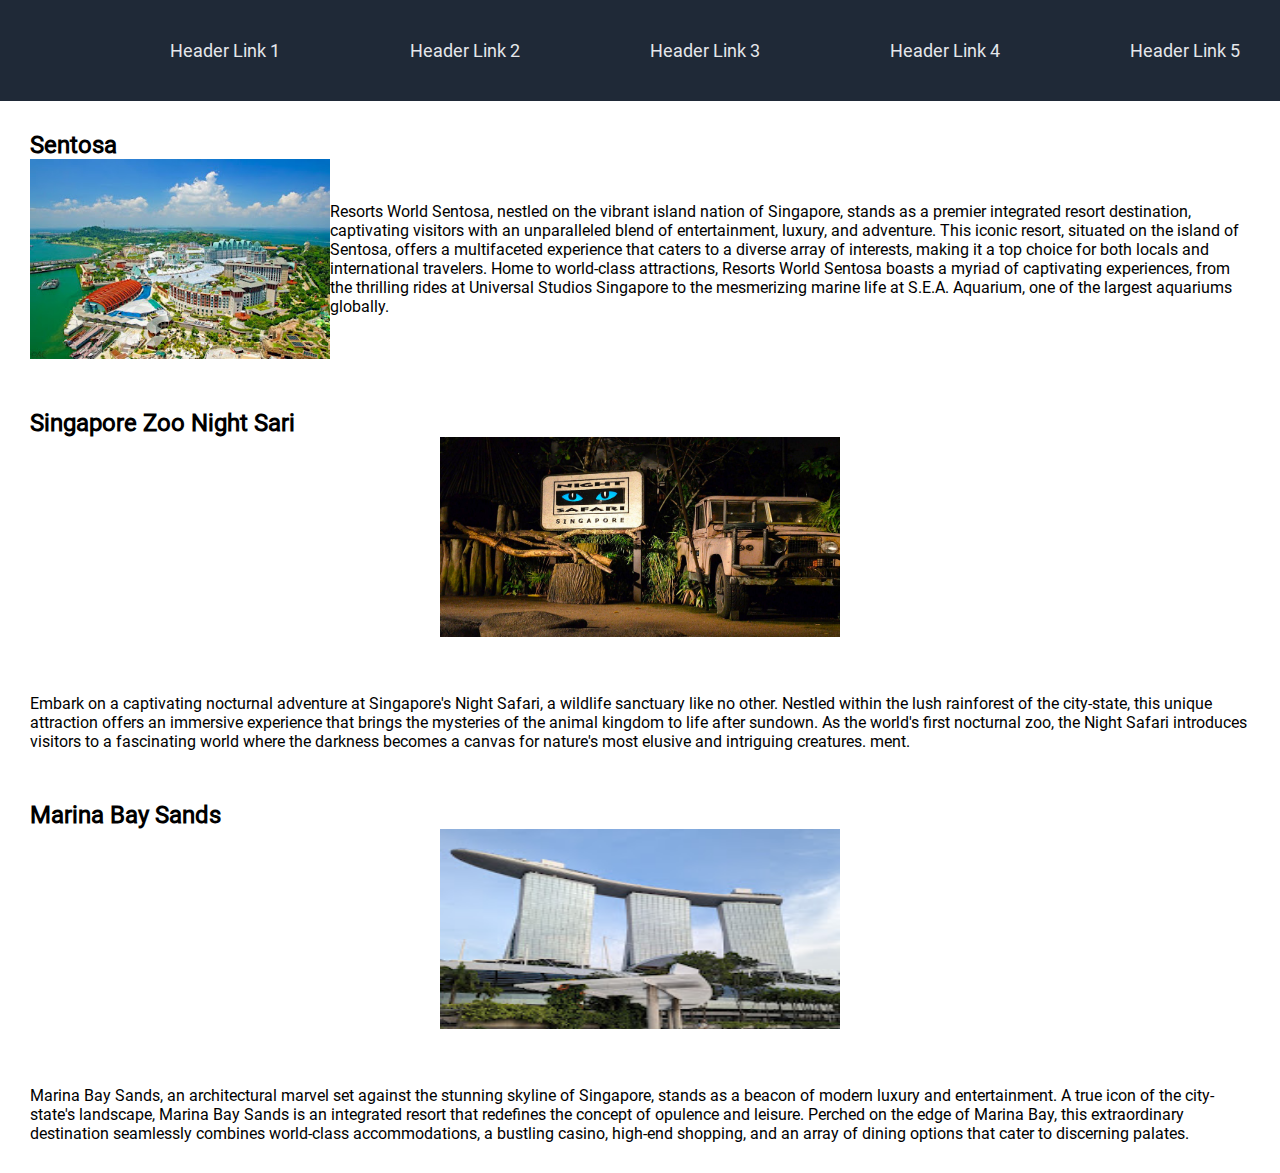
<file: singapore.html>
<!DOCTYPE html>
<html lang="en">
  <head>
    <meta charset="UTF-8" />
    <meta name="viewport" content="width=device-width, initial-scale=1.0" />
    <link rel="stylesheet" href="style.css" />
    <title>Document</title>
  </head>
  <body>
    <header class="header">
      <nav class="nav">
        <a class="logo" href=""><i class="fa-solid fa-plane"></i></a>
        <a class="link1" href="">Header Link 1</a>
        <a class="link2" href="">Header Link 2</a>
        <a class="link3" href="">Header Link 3</a>
        <a class="link4" href="">Header Link 4</a>
        <a class="link5" href="">Header Link 5</a>
      </nav>

    </header>
    <article id="main-container">
      <section class="touristy-places">
        <h2>Sentosa</h2>
        <div- class="tourist-attractions">
          <img
            src="images/sentosa.jpg"
            alt="sentosa"
            width="400"
            height="200" style="display:block; margin:auto;"
          /><br><br><br>
      </div>
          <p>
            Resorts World Sentosa, nestled on the vibrant island nation of
            Singapore, stands as a premier integrated resort destination,
            captivating visitors with an unparalleled blend of entertainment,
            luxury, and adventure. This iconic resort, situated on the island of
            Sentosa, offers a multifaceted experience that caters to a diverse
            array of interests, making it a top choice for both locals and
            international travelers. Home to world-class attractions, Resorts
            World Sentosa boasts a myriad of captivating experiences, from the
            thrilling rides at Universal Studios Singapore to the mesmerizing
            marine life at S.E.A. Aquarium, one of the largest aquariums
            globally. 
          </p>
        
      </section>
      <section class="touristy-places">
        <div>
          <h2>Singapore Zoo Night Sari</h2>
        </div>
          <img
            src="images/night safari.png"
            alt="night-safri"
            width="400"
            height="200" style="display:block; margin:auto;"
          /><br><br><br>
          <p>
            Embark on a captivating nocturnal adventure at Singapore's Night
            Safari, a wildlife sanctuary like no other. Nestled within the lush
            rainforest of the city-state, this unique attraction offers an
            immersive experience that brings the mysteries of the animal kingdom
            to life after sundown. As the world's first nocturnal zoo, the Night
            Safari introduces visitors to a fascinating world where the darkness
            becomes a canvas for nature's most elusive and intriguing creatures.
            ment.
          </p>
      </section>
      <section class="touristy-places">
        <div>
          <h2>Marina Bay Sands</h2>
        </div>
          <img
            src="images/marina-bay-sands.jpg"
            alt="marina-bay-sands"
            width="400"
            height="200" style="display:block; margin:auto;"
          /><br><br><br>
          <p>
            Marina Bay Sands, an architectural marvel set against the stunning
            skyline of Singapore, stands as a beacon of modern luxury and
            entertainment. A true icon of the city-state's landscape, Marina Bay
            Sands is an integrated resort that redefines the concept of opulence
            and leisure. Perched on the edge of Marina Bay, this extraordinary
            destination seamlessly combines world-class accommodations, a
            bustling casino, high-end shopping, and an array of dining options
            that cater to discerning palates. 
          </p>
      </section>
    </article>
  </body>
</html>
</file>
<file: style.css>
/* -------------- General Styles ----------------------------- */
@font-face {
  font-family: "Roboto Bold";
  src: url(fonts/Roboto-Bold.ttf) format("truetype");
}
@font-face {
  font-family: "Roboto Regular";
  src: url(fonts/Roboto-Regular.ttf) format("truetype");
}
@font-face {
  font-family: "Roboto Italic";
  src: url(fonts/Roboto-LightItalic.ttf) format("truetype");
}

*,
*::before,
*::after {
  padding: 0;
  margin: 0;
  box-sizing: border-box;
}
.body {
  margin: 0;
}

/* -------------- Nav Bar ----------------------------------- */
.header{
  position:sticky;
  top:0;
  z-index:100
}

.nav {
  display: flex;
  background-color: #1f2937;
  justify-content: space-between;
  padding: 40px;
}

.logo {
  color: #f9faf8;
  font-size: 24px;
  text-decoration: none;
  font-family: "Roboto Regular";
}
.link1,
.link2,
.link3,
.link4,
.link5 {
  color: #e5e7eb;
  font-size: 18px;
  text-decoration: none;
  font-family: "Roboto Regular";
}

.nav > a:not(:nth-of-type(1)):hover{
  border-bottom: 1px solid #e5e7eb;
}

.selected {
  border-bottom: 1px solid #e5e7eb;
}

@media (max-width: 500px){
  .nav{
    flex-direction: column;
    justify-content: center;
    align-items: center;
    gap: 1rem;
  }
}

/* -----------Hero Section --------------------------------------- */
.hero {
  background-color: #1f2937;
  display: flex;
  align-items: center;
  padding: 20px;
}
.text {
  flex: 1;
  padding-right: 20px;
  padding: 20px;
}
.main {
  color: #f9faf8;
  font-size: 48px;
  font-family: "Roboto Bold";
}
.secondary {
  color: #e5e7eb;
  font-size: 18px;
  font-family: "Roboto Regular";
}
.signup-btn {
  background-color: #3882f6;
  color: white;
  padding: 10px 20px;
  font-size: 16px;
  border: none;
  cursor: pointer;
  border-radius: 5px;
  margin-top: 20px;
  font-family: "Roboto Regular";
}

@media (max-width: 700px){
  .hero{
    flex-direction: column-reverse;
  }
  .hero > img{
    inline-size: 100%;
  }
}

/* -------------- Guides Section ------------------------ */

#guides-main-container {
  width: 100%;
  min-height: 600px;
  display: flex;
  flex-direction: column;
  justify-content: center; 
  align-items: center; 
  gap: 2rem; 
} 

.guides-header{

  font-family: "Roboto-Bold";
  color: #1F2937;
  font-size: 36px;
  margin-top: 1.5rem;

}

.guides {
  inline-size: 100%;
  block-size: 80%;
  display: flex;
  flex-flow: row wrap;
  justify-content: center;
  align-items: center;
  gap: 2rem;
}

.guides-avatars {
  width: 140px;
  aspect-ratio: 1;
  display: flex;
  flex-direction: column;
  justify-content: center;
  align-items: center;
  transition: all 0.3s linear;
}
.guides-avatars-image-1 {
  width: 200px;
  aspect-ratio: 1;
  margin: 0;
}
.guides-avatars-image-2 {
  width: 200px;
  aspect-ratio: 1;;
  margin: 0;
}
.guides-avatars-image-3 {
  width: 200px;
  aspect-ratio: 1;
  margin: 0;
}
.guides-avatars-image-4 {
  width: 200px;
  aspect-ratio: 1;
  margin: 0;
}
.guides-avatars-image-5 {
  width: 200px;
  aspect-ratio: 1;
  margin: 0;
}

.guide-image{
  inline-size: 100%;
  aspect-ratio: 1;
  border: 4px solid #3882F6;
  border-radius: 8px;
}

.guides:has(.guides-avatars:hover) > .guides-avatars:not(:hover){
  opacity: 0.3;
}

/* ------Testimonial Section --------------------- */
.container-tes {
  inline-size: 100%;
  min-block-size: 35rem;
  margin: auto;
  display: flex;
  justify-content: center;
  align-items: center;
  background-color: #e5e7eb;
}

.testimonial-box{
    --inline: 100%;
    inline-size: var(--inline);
    min-block-size: 80%;
    display: flex;
    position: relative;
    background-color: #e5e7eb;
    overflow: hidden;
}

@media (min-width: 600px){
    .testimonial-box{
        --inline: 40rem;
        block-size: 21rem;
    }
}

.testimonial{
    min-inline-size: 100%;
    block-size: 100%;
    background: #e5e7eb;
    display: flex;
    justify-content: center;
    align-items: center;
    animation: scroll 10s steps(5) infinite;
    transform: translateX(calc(-100% * 1));}


.tes-text {
  font-family: "Roboto Italic", sans-serif;
  font-weight: 300;
  font-style: italic;
  font-size: 36px;
  color: #1f2937;
  padding-inline: 0.5em;
  text-align: center;
}


@keyframes scroll {
  0%,
  20% {
    transform: translateX(calc(-100% * 0));
  }
  25%,
  40% {
    transform: translateX(calc(-100% * 1));
  }
  45%,
  60% {
    transform: translateX(calc(-100% * 2));
  }
  65%,
  80% {
    transform: translateX(calc(-100% * 3));
  }
  85%,
  100% {
    transform: translateX(calc(-100% * 4));
  }
}

/* call to action section */ 

.call-to-action{
    width: 100%;
    background-color: #fff ;
    padding: 10vh;
    font-family: "Roboto", sans-serif;

    .call-to-action-container{
        width: 100%;
        display: flex;
        flex-direction:row;
        justify-content: space-around;
        align-items: center;
        flex-wrap: nowrap;
        background-color: #3882f6;
        padding-top: 50px;
        padding-bottom: 50px;
        border-radius: 10px;
        color: #fff;
        @media(max-width: 800px){
            flex-direction: column;
            justify-content: space-between;
            gap: 20px;
            padding: 30px 50px 30px 50px;
        }
    }

    button{
        padding: 8px 15px 8px 15px;
        background-color: #3882f6;
        border: 1.5px #fff solid;
        border-radius: 5px;
        color: #fff;
        font-weight: bold;
        
    }

    h1{
        font-size: 20px;
        margin-bottom: 4px;
    }

    p{
        color: #ecedef;
        font-size: 15px;
    }
}

.footer{
    font-family:"Roboto", sans-serif;
    background-color: #1F2937;
    color: #e5e7eb;
    display: flex;
    justify-content: center;
    align-items: center;
    padding: 50px 200px 50px 200px;
}



/* sudan page styles */ 

.container-sudan{
    padding: 100px ;
    h1{
        font-size: 46px;
        font-weight: 800;
        margin-bottom: 20px;
        font-family: "Roboto bold";

        span{
            color: #ff5d5d
        }
    }

    .button-container{
        width: 100%;
        display: flex;
        flex-direction: row;
        justify-content: flex-start;
        align-items: center;
        gap: 20px;
        margin-bottom: 20px;

        @media(max-width: 800px){
            flex-direction: column;
            align-items: flex-start;

        }

        button.things-to-do{
            display: flex;
            justify-content: center;
            align-items: center;
            width: 307px;
            height: 67px;
            background-color: transparent;
            color: #303030;
            border-radius: 10px;
            border: 2px #303030 solid;
            font-size: 15px;
            font-weight: bold;
            cursor: pointer;

            &:hover{
                background-color: #000000;
                color: #e5e7eb;
                transition: 0.5s;
            }
        }
    }

    .picture-grid{
        display: flex;
        flex-direction: row;
        gap: 2px;
        margin-bottom: 40px;
        column-gap: 2px;

        img{
            max-width: 100%;
            width: 700px;
            height: auto;
            opacity:1.0;
            filter:alpha(opacity=100); 
            
            &:hover{
                cursor: pointer;
                opacity:0.7;
                filter:alpha(opacity=40);
                transition: 0.5s;
            }    
        }

        .grid-item-1{
          border-radius: 10px 0px 0px 0px;
        }
        .grid-item-2{
          border-radius: 0px 0px 0px 10px;
        }
        .grid-item-3{
          border-radius: 0px 10px 0px 0px;
        }
        .grid-item-4{
          border-radius: 0px 0px 10px 0px;
        }
        
        @media(max-width: 850px){
            flex-direction: column;
        }

    }

    .about-sudan{
        width: 100%;
        display: flex;
        justify-content: space-between;
        align-items: flex-start;
        
        


        h2{
            margin-bottom: 10px ;
            font-size: 36px;
        }
        p{
            font-size: 36/1.161px;
            max-width: 600px;
            line-height: 22px;
            font-family: "Roboto regular";
            margin-bottom: 20px;
        }


        @media(max-width: 850px){
          h2{
            font-size: 25px;
            margin-bottom: 5px;
          }
          p{
            font-size: 25/1.161px;
            max-width: 600px;
          }
      }

        .review{
            display: flex;
            justify-content: flex-start;
            align-items:start;
            margin-bottom: 30px;

            p{
                font-size: 15px;
                max-width: 400px;
                color: #616161;
                line-height: 22px;
            }

            img{
                height: 80px;
                width: 80px;
                border-radius: 100px;
                margin-right: 20px;
                margin-left: 20px
            }
        };

        @media(max-width: 800px){
            flex-direction: column;
            gap: 30px;
            align-items: flex-start;
            p{
              font-size: 25/1.161px;
              max-width: 600px;
            }
        }
    }
}



/* ------------------------------ DUBLIN PAGE -------------------------------------- */

.dublin-section{
    display: flex;
    flex-direction: column;
    gap: 2rem;
    justify-content: center;
    align-items: center;
}

.dublin-head{
    inline-size: 100%;
    text-align: center;
    font-family: "Roboto Bold";
    font-weight: 900;
    font-size: 36px;
    color: #1F2937;
    margin-block-start: 1rem;
}

.dub-img-container{
    inline-size: 100%;
    block-size: 18rem;
    border-radius: 10px;
    box-shadow: 5px 5px 8px  #1F2937;
    position: relative;
}

.dublin-image{
  inline-size: 100%;
  block-size: 100%;
  position: absolute;
  top: 0;
  left: 0;
  border-radius: 8px;
  animation: fade 12s infinite;
}

.dublin-article{
    inline-size: 100%;
    padding: 0.75em;
    text-align: justify;
}

.dublin-article > p{
    font-size: 18px;
    font-family: "Roboto Regular";
    color: #1F2937;
    line-height: 1.5em;
    margin-block-start: 1.5em;
}

@media (min-width: 550px){
  .dub-img-container{
        block-size: 25rem;
    }

    .dublin-article{
        inline-size: 80%;
    }
}

@media (min-width: 700px){
  .dub-img-container{
        inline-size: 80%;
        block-size: 35rem;
    }
}

@media (min-width: 1200px){
  .dub-img-container{
        inline-size: 70%;
        block-size: 35rem;
    }
}

.dublin-image:nth-of-type(1){
  animation-delay: 0s;
  z-index: 4;
}
.dublin-image:nth-of-type(2){
  z-index: 3;
  animation-delay: 3s
}
.dublin-image:nth-of-type(3){
  z-index: 2;
  animation-delay: 6s
}
.dublin-image:nth-of-type(4){
  z-index: 1;
  animation-delay: 9s
}

@keyframes fade {
  0%, 100% {
    opacity: 1;
  }
  33.33%, 66.66% {
    opacity: 0;
  }
}

/*-------MILANO OLD PAGE-------*/

body {
  margin: 0;
  padding: 0;
  font-family: "Roboto Regular"  
}
.top-image-container {
  text-align: center;
}

.top-image {
  width: 800px;
  height: 200px;
  object-fit: cover;
}

.container-Milano{
  display: flex;
  flex-wrap: wrap; 
  width: 100%;
  position: relative;
  z-index: 0; 
  padding:20px;
  margin:0;
}

.left-column, .right-column, .left-middle-column, .right-middle-column {
  flex: 1;
  padding: 20px;
  box-sizing:border-box;
}

.box {
  margin-bottom: 20px;
  font-family: "Roboto Regular";
  padding: 10px;
}

.image {
  width: 100%;
  height: auto;
  display: block;
  margin-bottom: 20px;
  max-width: 100%;
  transition: transform 0.3s;
  transition: transform 0.3s, box-shadow 0.3s; 
}
.image:hover {
  transform: scale(1.2); 
  box-shadow: 0 0 10px 5px #3882f6;
}

.book-button {
  text-align: center;
  margin-top: 20px;
  padding: 20px;
}

button {
  padding: 15px 40px;
  font-size: 16px;
  background-color: #3882f6;
  color: white;
  border: none;
  border-radius: 5px;
  cursor: pointer;
  transition: background-color 0.3s; 
}

button:hover {
  background-color: #45a049;
}



/* ------------------ CASABLANCA SECTION ------------------ */

.cas-header{
  margin-block: 1rem;
}
.cas-background{ 
    padding-inline: 3rem;
}

.cas-container{
  display: flex;
  justify-content: center;
  margin-bottom: 5px;
}
.cas-container2{
  display: flex;
  justify-content: space-between;
}

.cas-subhead {
  color: black;
  font-size: 18px;
  font-family: "Roboto Regular";
}

.cas-container2 > img {
  width: 30%;
  height: auto;
  border: 2px solid #172c66;
}

.margin > li{
  font-family: "Roboto Regular";
  font-size: 18px;
}

.cas-sec {
  margin-block-end: 1.75rem;
}

.cas-sec:first-of-type{
  margin-block-start: 2rem;
}

.cas-sec li:first-child {
  margin-top: 10px;
}

/* --------- SINGAPORE ------------- */

.tourist-attractions {
  display:flex;
  justify-content: center;
  align-items: center;
}
.img {
  border: 2px solid gold;
  width: 430px;
  height: 220px;
}
section.touristy-places {
  padding: 20px;
  margin: 10px;
}
</file>
